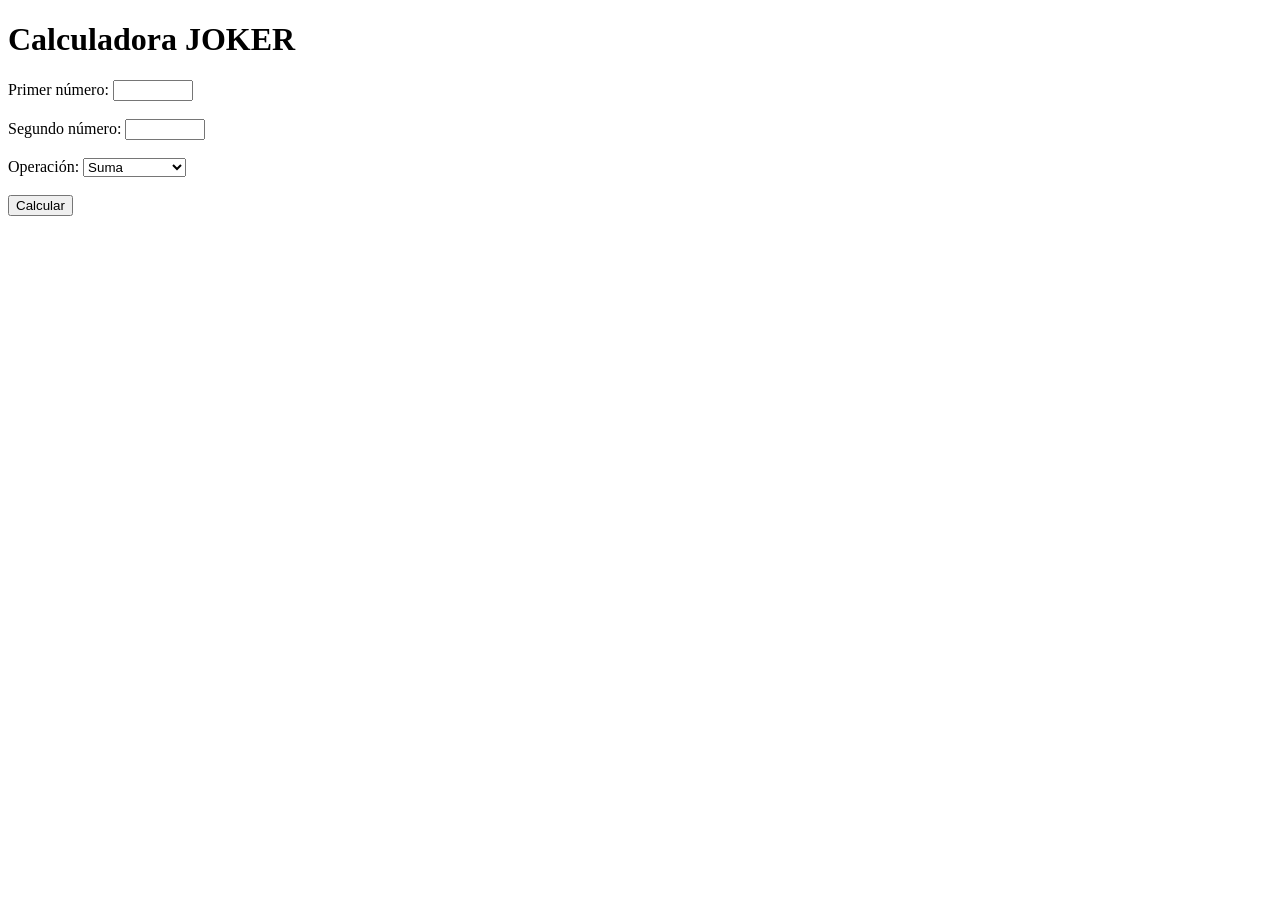
<file: index.html>
<!DOCTYPE html>
<html lang="es">
<head>
    <meta charset="UTF-8">
    <meta name="viewport" content="width=device-width, initial-scale=1.0">
    <title>Calculadora JOKER</title>
</head>
<body>

    <!-- JOKER: Formulario principal de la calculadora -->
    <h1>Calculadora JOKER</h1>

    <form action="/calcular" method="post">

        <!-- JOKER: Introducción de los dos números -->
        <label for="n1">Primer número:</label>
        <input type="number" id="n1" name="n1"
               min="-99999" max="99999" step="1" required>

        <br><br>

        <label for="n2">Segundo número:</label>
        <input type="number" id="n2" name="n2"
               min="-99999" max="99999" step="1" required>

        <br><br>

        <!-- JOKER: Selección de la operación -->
        <label for="op">Operación:</label>
        <select id="op" name="op">
            <option value="sum">Suma</option>
            <option value="res">Resta</option>
            <option value="mul">Multiplicación</option>
            <option value="pot">Potencia</option>
            <option value="div">División</option>
        </select>

        <br><br>

        <button type="submit">Calcular</button>

    </form>

    <!-- JOKER: Aquí aparecerá el resultado -->
    <!--RESULTADO-->

</body>
</html>
</file>
<file: estilos.css>
* {
    box-sizing: border-box;
}

body {
    margin: 0;
    font-family: Arial, sans-serif;
    background-color: #f2f4f8;
    color: #333;
}

header {
    background-color: #405de6;
    color: white;
    padding: 15px 30px;
    display: flex;
    justify-content: space-between;
    align-items: center;
    flex-wrap: wrap;
}

header h1 {
    margin: 0;
}

nav {
    display: flex;
    gap: 15px;
    align-items: center;
}

nav a {
    color: white;
    text-decoration: none;
}

nav a:hover {
    text-decoration: underline;
}

button {
    background-color: #405de6;
    color: white;
    border: none;
    padding: 12px;
    border-radius: 6px;
    cursor: pointer;
}

button:hover {
    background-color: #3048bd;
}

nav button {
    background-color: #ffffff;
    color: #405de6;
}

.contenedor {
    background-color: white;
    max-width: 650px;
    margin: 40px auto;
    padding: 30px;
    border-radius: 12px;
    box-shadow: 0 2px 10px #00000015;
}

.login {
    margin-top: 100px;
    text-align: center;
}

form {
    display: flex;
    flex-direction: column;
    gap: 12px;
}

input, textarea {
    padding: 12px;
    border: 1px solid #ccc;
    border-radius: 6px;
    font-family: Arial, sans-serif;
    font-size: 15px;
}

textarea {
    resize: vertical;
    min-height: 100px;
}

.perfil-info {
    text-align: center;
    margin-bottom: 25px;
}

.perfil-info img {
    width: 120px;
    height: 120px;
    border-radius: 50%;
    object-fit: cover;
    background-color: #ddd;
}

.publicacion {
    border: 1px solid #ddd;
    border-radius: 8px;
    padding: 15px;
    margin-top: 15px;
    background-color: #fafafa;
}

.publicacion h3 {
    margin-top: 0;
    color: #405de6;
}

#mensaje {
    margin-top: 15px;
    text-align: center;
}
</file>
